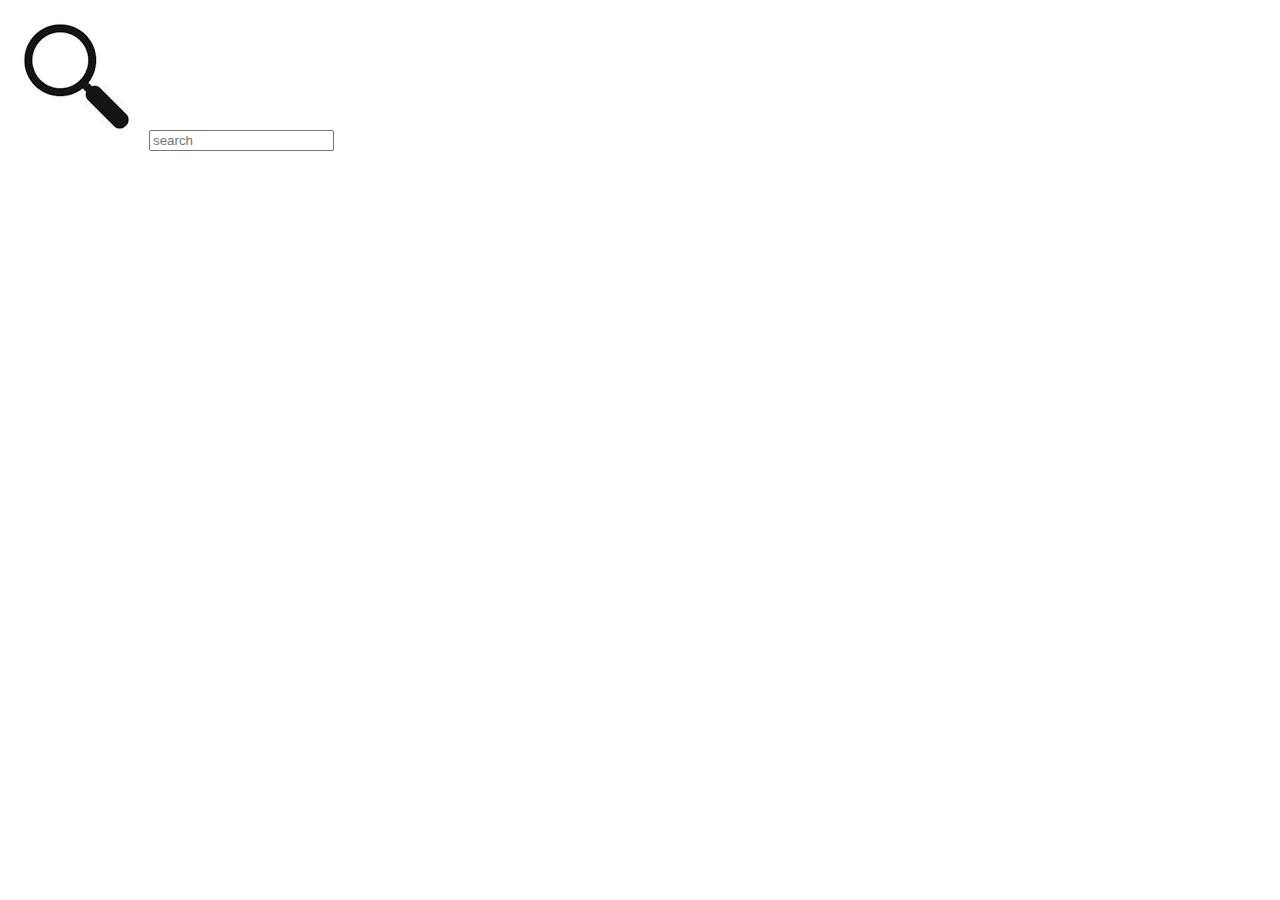
<file: idk/index.html>
<html lang="en">
<head>
    <meta charset="UTF-8">
    <meta name="viewport" content="width=device-width, initial-scale=1.0">
    <title>Document</title>
</head>
<body>
    <section class="container">
       <img src="./img/images.jpg" alt="">
       <input type="text" id="search-tool" placeholder="search">

    </section >
</body>
</html>
</file>
